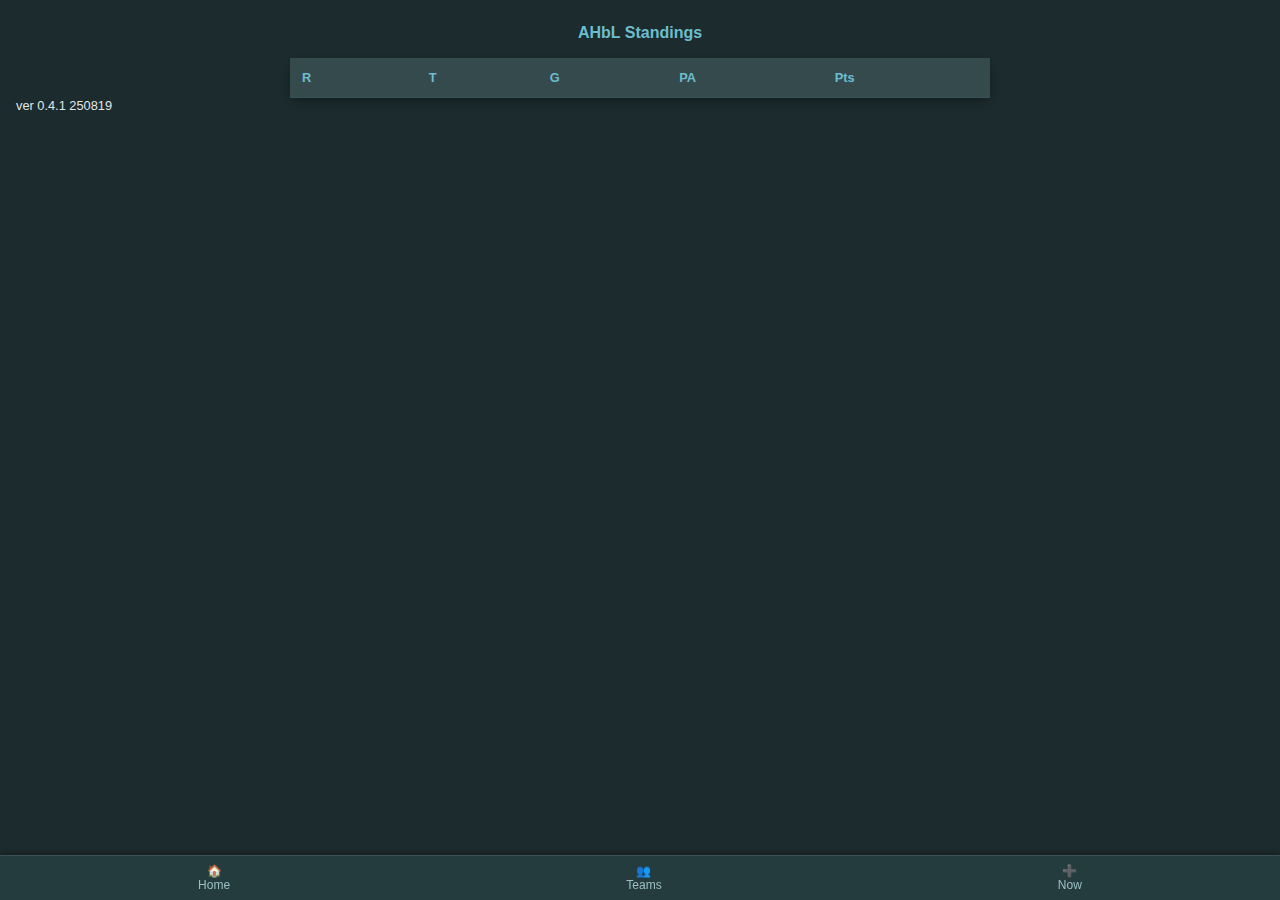
<file: index.html>
<!DOCTYPE html>
<html>
  <head>
    <meta charset="UTF-8">
    <meta name="viewport" content="width=device-width, initial-scale=1, maximum-scale=1">
    <title>AHbL Home</title>
    <link rel="stylesheet" href="style.css">
  </head>
  
<body>
  <!-- <div class="currentTeam">Now: <span>ZDG</span></div> -->
  <h2 style="text-align:center;">AHbL Standings</h2>
  <table>
    <thead>
      <tr>
        <th>R</th>
        <th>T</th>
        <th>G</th>
        <th>PA</th>
        <th>Pts</th>
      </tr>
    </thead>
    <tbody id="standingsBody"></tbody>
  </table>

  <nav class="bottom-nav">
    <a href="index.html" class="nav-item">
      <span>🏠</span>
      <span>Home</span>
    </a>
    <a href="teams.html" class="nav-item">
      <span>👥</span>
      <span>Teams</span>
    </a>
    <a href="add.html" class="nav-item">
      <span>➕</span>
      <span>Now</span>
    </a>
  </nav>
  <footer class="version">ver 0.4.1 250819</footer>
  <script src="standings.js"></script>
</body>
</html>
</file>
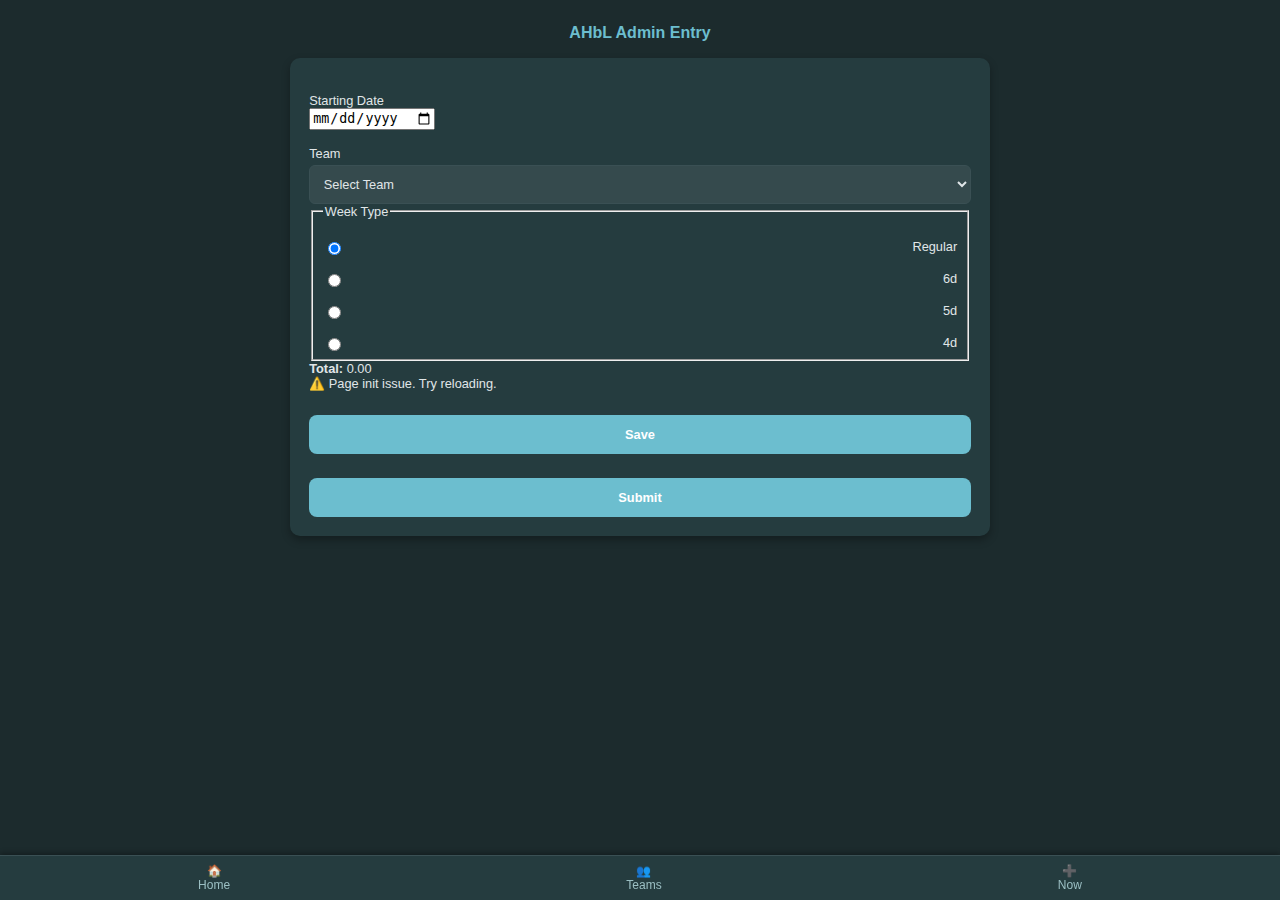
<file: add.html>
<!DOCTYPE html>
<html lang="en">
  <head>
    <meta charset="UTF-8">
    <meta name="viewport" content="width=device-width, initial-scale=1, maximum-scale=1">
    <title>AHbL Add</title>
    <link rel="stylesheet" href="style.css">
  </head>
  
<body>
  <h1>AHbL Admin Entry</h1>
  <form id="adminForm" novalidate>
    <label for="startingDate">Starting Date</label>
    <input type="date" id="startingDate" name="StartingDate" required>

    <label for="teamName">Team</label>
    <select id="teamName" name="teamName" required>
      <option value="">Select Team</option>
      <option value="AMC">AMC</option>
      <option value="BIS">BIS</option>
      <option value="BOS">BOS</option>
      <option value="CAR">CAR</option>
      <option value="FRE">FRE</option>
      <option value="HST">HST</option>
      <option value="GRE">GRE</option>
      <option value="OTT">OTT</option>
      <option value="PNX">PNX</option>
      <option value="ZDG">ZDG</option>
    </select>

    <!-- Short-week selection: Regular(7), 6d(6), 5d(5), 4d(4) -->
    <fieldset class="shortweek-group">
      <legend>Week Type</legend>
      <label class="radio">
        <input type="radio" name="ShortWeek" value="7" checked>
        Regular
      </label>
      <label class="radio">
        <input type="radio" name="ShortWeek" value="6">
        6d
      </label>
      <label class="radio">
        <input type="radio" name="ShortWeek" value="5">
        5d
      </label>
      <label class="radio">
        <input type="radio" name="ShortWeek" value="4">
        4d
      </label>
    </fieldset>

    <div id="taskInputs"></div>

    <div class="form-actionbar">
      <div class="tp">
        <strong>Total:</strong> <span id="liveTotalPoints">0.00</span>
        <div id="message"></div>
      </div>
      <div class="actions">
        <button type="button" id="saveBtn" class="btn-secondary">Save</button>
        <button type="submit" form="adminForm" id="submitBtn" class="btn-primary">Submit</button>
      </div>
    </div>
  </form>

  
  <script src="add.js"></script>
  
  <nav class="bottom-nav">
    <a href="index.html" class="nav-item">
      <span>🏠</span>
      <span>Home</span>
    </a>
    <a href="teams.html" class="nav-item">
      <span>👥</span>
      <span>Teams</span>
    </a>
    <a href="add.html" class="nav-item">
      <span>➕</span>
      <span>Now</span>
    </a>
  </nav>
  
</body>
</html>
</file>
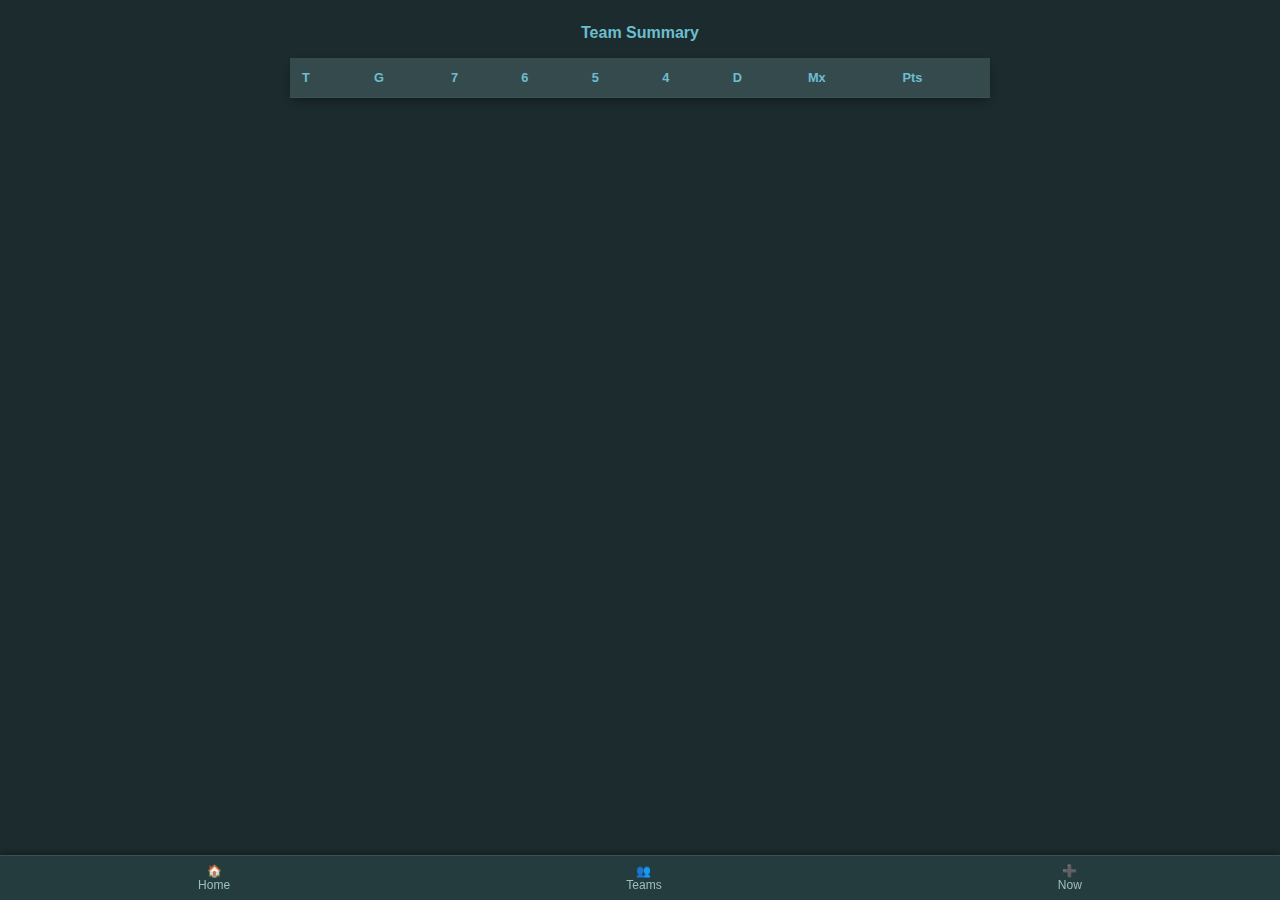
<file: teams.html>
<!DOCTYPE html>
<html lang="en">
<head>
  <meta charset="UTF-8">
  <title>AHbL Teams</title>
    <meta name="viewport" content="width=device-width, initial-scale=1, maximum-scale=1">

  <link rel="stylesheet" href="style.css" />

</head>
<body>
  <h1>Team Summary</h1>
  <table id="teamTable">
    <thead>
      <tr>
        <th>T</th>
        <th>G</th>
        <th>7</th>
        <th>6</th>
        <th>5</th>
        <th>4</th>
        <th>D</th>
        <th>Mx</th>
        <th>Pts</th>
      </tr>
    </thead>
    <tbody></tbody>
  </table>
  

    <nav class="bottom-nav">
      <a href="index.html" class="nav-item">
        <span>🏠</span>
        <span>Home</span>
      </a>
      <a href="teams.html" class="nav-item">
        <span>👥</span>
        <span>Teams</span>
      </a>
      <a href="add.html" class="nav-item">
        <span>➕</span>
        <span>Now</span>
      </a>
    </nav>

  <script src="teams.js"></script>
</body>
</html>
</file>
<file: style.css>
/* style.css — AHbL dark theme v3 with teal/blue-gray colors */

:root {
  --bg-color: #1c2b2d;         /* Very dark teal background */
  --surface-color: #253c3f;    /* Card background */
  --accent-color: #6cbecf;     /* Muted teal accent */
  --text-color: #e0e6e8;
  --muted-color: #9bbfc3;
  --border-radius: 10px;
  --shadow: 0 4px 8px rgba(0, 0, 0, 0.3);
}

* {
  box-sizing: border-box;
}

body {
  margin: 0;
  padding: 1rem;
  padding-bottom: 5rem; /* Ensure content not hidden by bottom nav */
  font-family: 'Nunito', sans-serif;
  background-color: var(--bg-color);
  color: var(--text-color);
  overflow-x: hidden;
  font-size: 0.8rem;
}

h1, h2 {
  text-align: center;
  color: var(--accent-color);
  margin-top: 0.5rem;
  margin-bottom: 1rem;
  font-size: 1rem;
}

form, table {
  width: 100%;
  max-width: 700px;
  margin: auto;
  background-color: var(--surface-color);
  border-radius: var(--border-radius);
  padding: 1.2rem;
  box-shadow: var(--shadow);
}

label {
  display: flex;
  justify-content: space-between;
  margin-top: 1rem;
  font-weight: 500;
  color: var(--text-color);
  font-size: 0.8rem;
}

label small {
  color: var(--muted-color);
  font-size: 0.7rem;
  font-weight: normal;
}

input[type="number"],
select,
textarea {
  width: 100%;
  padding: 0.6rem;
  border-radius: 6px;
  border: 1px solid #3a5054;
  background-color: #354a4d;
  color: var(--text-color);
  font-size: 0.8rem;
  margin-top: 0.3rem;
}

textarea {
  min-height: 4rem;
}

button {
  margin-top: 1.5rem;
  padding: 0.75rem;
  width: 100%;
  background-color: var(--accent-color);
  color: #fff;
  border: none;
  border-radius: 8px;
  font-weight: bold;
  font-size: 0.8rem;
  cursor: pointer;
  transition: background-color 0.2s ease;
}

button:hover {
  background-color: #50a5b2;
}

progress {
  width: 100%;
  height: 10px;
  margin-top: 0.4rem;
  background-color: #2d4043;
  border-radius: 5px;
}

progress::-webkit-progress-bar {
  background-color: #2d4043;
  border-radius: 5px;
}

progress::-webkit-progress-value {
  background-color: var(--accent-color);
  border-radius: 5px;
}

span[id$="_percent"] {
  display: block;
  text-align: right;
  font-size: 0.7rem;
  color: var(--muted-color);
}

.bottom-nav {
  position: fixed;
  bottom: 0;
  left: 0;
  right: 0;
  background-color: var(--surface-color);
  border-top: 1px solid #3a5054;
  display: flex;
  justify-content: space-around;
  padding: 0.5rem 0;
  z-index: 999;
  box-shadow: 0 -2px 5px rgba(0, 0, 0, 0.3);
}

.bottom-nav .nav-item {
  display: flex;
  flex-direction: column;
  align-items: center;
  color: var(--muted-color);
  text-decoration: none;
  font-size: 0.75rem;
}

.bottom-nav .nav-item:hover {
  color: var(--accent-color);
}

table {
  border-collapse: collapse;
  width: 100%;
  overflow-x: auto;
}

th, td {
  padding: 0.75rem;
  text-align: left;
  border-bottom: 1px solid #3a5054;
}

th {
  background-color: #354a4d;
  color: var(--accent-color);
}

td {
  color: var(--text-color);
  font-size: 0.8rem;
}
.targets {
  font-size: .7rem;
  color: var(--muted-color);

}
</file>
